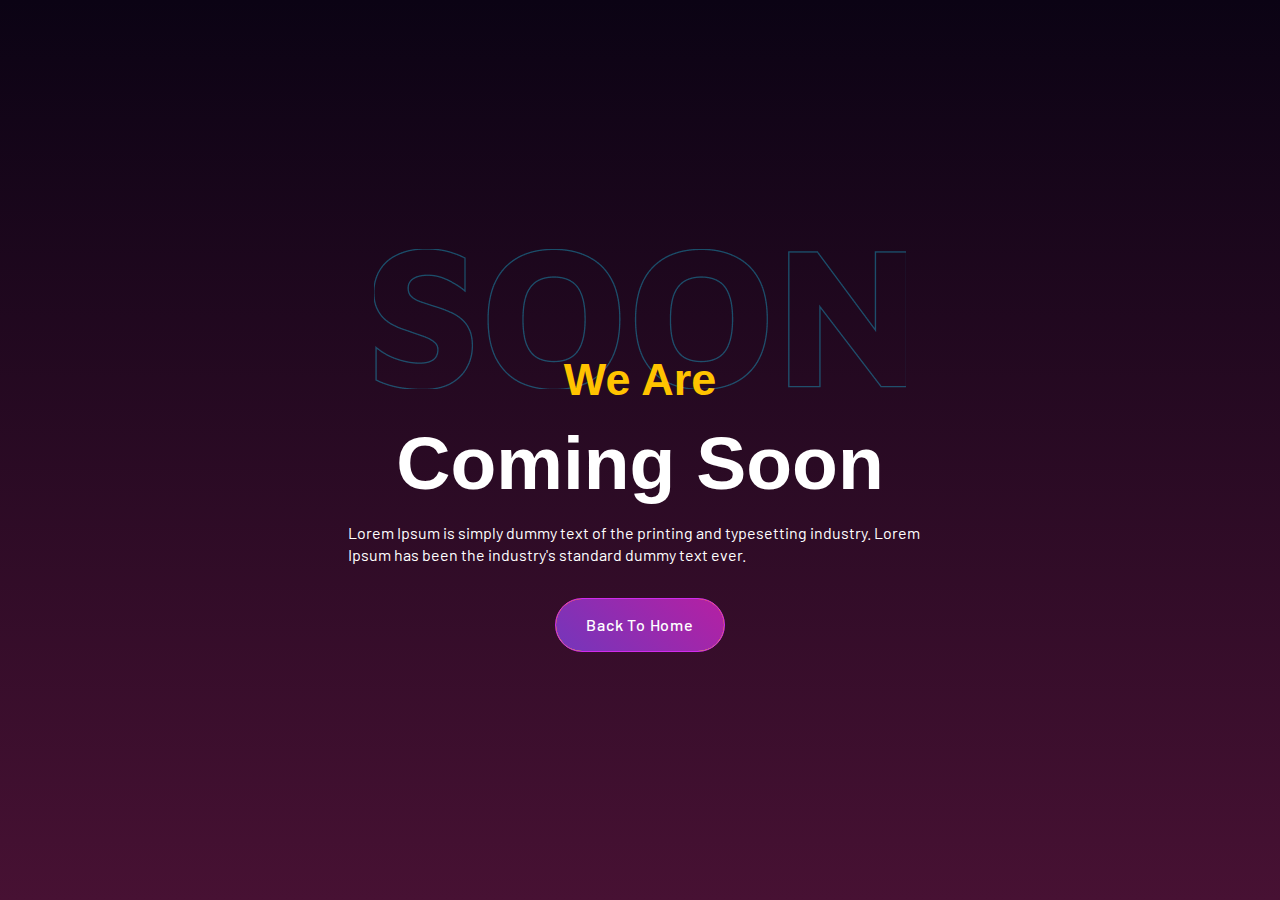
<file: comingsoon.html>
<!DOCTYPE html>
<html lang="zxx">


<!-- Mirrored from www.codingwebstudio.com/livepreview/Digital website/comingsoon.html by HTTrack Website Copier/3.x [XR&CO'2014], Mon, 11 Nov 2024 03:17:10 GMT -->
<!-- Added by HTTrack --><meta http-equiv="content-type" content="text/html;charset=utf-8" /><!-- /Added by HTTrack -->
<head>
    <meta charset="UTF-8">
    <meta http-equiv="X-UA-Compatible" content="IE=edge">
    <meta name="viewport" content="width=device-width, initial-scale=1.0">
    <title>Coming Soon</title>
    <link rel="shortcut icon" href="Images/fave_icon.png" type="image/x-icon">
    <link rel="shortcut icon" href="Images/fave_icon.png" type="image/x-icon">
    <link rel="stylesheet" href="css/style.css">
    <link rel="stylesheet" href="css/easy.css">
    <link rel="stylesheet" href="css/responsive.css">
    <style>
        .coming-soon .btn_hover1{
            padding: 15px 30px;
        }
    </style>
</head>

<body>

    <!-- ====== 6.1. 404 / Coming Soon page -->
    <section data-aos="zoom-in" class="coming-soon flex flex-col flex-center gap-1">
        <figure><img src="Images/icon/coming-soon.png" alt="coming-soon"></figure>
        <h2>We Are</h2>
        <h1>Coming Soon</h1>
        <p>Lorem Ipsum is simply dummy text of the printing and typesetting industry. Lorem Ipsum has been the industry's standard dummy text ever.</p>
        <a href="https://www.codingwebstudio.com/" class="btn_hover1 mt-1">Back to Home</a>
    </section>
    

    <script src="js/script.js"></script>
    <!-- animation -->
    <script src="js/404"></script>
    <script>
        AOS.init({
            once: true,
            duration: 1100,
        });
    </script>
</body>


<!-- Mirrored from www.codingwebstudio.com/livepreview/Digital website/comingsoon.html by HTTrack Website Copier/3.x [XR&CO'2014], Mon, 11 Nov 2024 03:17:10 GMT -->
</html>
</file>
<file: css/style.css>
/* font family Raleway */

@import url('https://fonts.googleapis.com/css2?family=Belleza&amp;family=Raleway:wght@100;200;300;400;500;600;700;800;900&amp;display=swap');
/* font family Barlow */

@import url('https://fonts.googleapis.com/css2?family=Barlow:wght@100;200;300;400;500;600;700;800;900&amp;display=swap');

/* ============= 01. Reset section ============= */

html,
div,
span,
applet,
object,
iframe,
h1,
h2,
h3,
h4,
h5,
h6,
p,
blockquote,
pre,
abbr,
acronym,
address,
big,
cite,
code,
del,
dfn,
em,
img,
ins,
kbd,
q,
s,
samp,
small,
strike,
strong,
sub,
sup,
tt,
var,
b,
u,
i,
center,
dl,
dt,
dd,
ol,
ul,
li,
fieldset,
form,
label,
legend,
table,
caption,
tbody,
tfoot,
thead,
tr,
th,
td,
article,
aside,
canvas,
details,
embed,
figure,
figcaption,
footer,
header,
hgroup,
menu,
nav,
output,
ruby,
section,
summary,
time,
mark,
audio,
video {
    margin: 0;
    padding: 0;
    border: 0;
    font-size: 100%;
}

/* HTML5 display-role reset for older browsers */

article,
aside,
details,
figcaption,
figure,
footer,
header,
hgroup,
menu,
nav,
section {
    display: block;
}

* {
    margin: 0;
    padding: 0;
    box-sizing: border-box;
}

ol,
ul {
    list-style: none;
}

blockquote,
q {
    quotes: none;
}

blockquote:before,
blockquote:after,
q:before,
q:after {
    content: "";
}

button:focus {
    outline: none;
}

table {
    border-collapse: collapse;
    border-spacing: 0;
}

select {
    -webkit-user-select: none;
    -moz-user-select: none;
    -ms-user-select: none;
    user-select: none;
}

select::-ms-expand {
    display: none;
}

label {
    font-weight: normal;
}

iframe {
    width: 100%;
}

/* ===== 02. Global Style ===== */
body {
    overflow-x: hidden;
}

h1 {
    font-size: 75px;
    font-weight: 800;
    line-height: 85px;
    font-family: "Raleway", sans-serif;
}

h2 {
    font-size: 45px;
    font-weight: 800;
    line-height: 51px;
    font-family: "Raleway", sans-serif;
}

h3 {
    font-size: 25px;
    font-weight: 800;
    line-height: 31px;
    font-family: "Raleway", sans-serif;
}

h4 {
    font-size: 22px;
    font-weight: 800;
    line-height: 28px;
    font-family: "Raleway", sans-serif;
}

h5 {
    font-size: 20px;
    font-weight: 600;
    line-height: 26px;
    font-family: "Raleway", sans-serif;
}

h6 {
    font-size: 14px;
    font-weight: 500;
    line-height: 20px;
    font-family: "Raleway", sans-serif;
}

p {
    font-size: 16px;
    font-weight: 400;
    line-height: 22px;
    font-family: "Barlow", sans-serif;
}

button {
    font-size: 16px;
    font-weight: 500;
    line-height: 22px;
    padding: 16px 38px 16px 38px;
    text-transform: capitalize;
    font-family: "Barlow", sans-serif;
}

a {
    font-size: 16px;
    font-weight: 500;
    line-height: 22px;
    text-transform: capitalize;
    font-family: "Barlow", sans-serif;
    text-decoration: none;
    transition: all 0.3s ease;
    color: #c9c3c3;
}

.container {
    max-width: 1320px;
    width: 100%;
    margin: 0 auto;
    padding-left: 15px;
    padding-right: 15px;
}



/* <!-- ====== 1.1. Header section ====== --> */

.header-index {
    background-image: url("../Images/bg/hero_bg.png");
    background-position: center center;
    background-size: cover;
}

header {
    padding: 20px 0;
}

.navbar {
    position: relative;
    display: flex;
    align-items: center;
    justify-content: space-between;
    padding: 0.5rem 15px;
    color: #d3c9c1;
}

.container-nav {
    gap: 70px;
}

.navbar-logo {
    margin-right: 25px;
}

.navbar-nav {
    gap: 50px;
}

.nav-link {
    font-weight: 400;
    color: #d3c9c1;
}

nav li a.active,
.nav-link:is(:hover, :focus-visible) {
    color: #f57c48;
}

.dropdown {
    position: relative;
}

.dropdown-toggle::after {
    content: '+';
    vertical-align: middle;
    margin-left: 5px;
}

.dropdown-menu {
    position: absolute;
    padding: 30px;
    display: none;
    z-index: 9;
}

.navbar .dropdown:hover .dropdown-menu {
    display: block;
    width: 220px;
    padding: 15px 0px 15px 0px;
    border-radius: 10px;
    background-color: #3d0f41;
    margin-left: -52px;
}

.dropdown-item.active,
.dropdown-item:active {
    background-color: inherit;
}

.dropdown-item {
    display: block;
    width: 100%;
}

.dropdown-item:focus,
.dropdown-item:hover {
    color: white;
    background-color: inherit;
}

.dropdown-menu li {
    display: block;
    position: relative;
    overflow: hidden;
    z-index: 1;
    color: #ffffff;
    width: 100%;
    padding: 10px 20px;
    cursor: pointer;
}

.dropdown-menu .dropdown-item::before {
    content: "";
    position: absolute;
    width: 0;
    height: 100%;
    transition: all 0.3s ease-in-out;
    background: #b520a3;
    z-index: -1;
    top: 0;
    left: 0;
}

.dropdown-menu .dropdown-item:hover::before {
    width: 100%;
    background: #b520a3;
}

.nav-right {
    gap: 45px;
}

.nav-right p:first-child {
    color: #d3c9c1;
}

.nav-right span {
    color: #f57c48;
}

.nav-right .fa-magnifying-glass {
    color: #ffffff;
    font-size: 22px;
    cursor: pointer;
}

.nav-right .fa-magnifying-glass:active {
    color: #999;
    transform: scale(0.8);
}

.nav-right .fa-bars {
    color: #ffffff;
    font-size: 22px;
    background-color: #150803;
    padding: 7px 8px;
    border-radius: 50%;
    cursor: pointer;
}

.nav-right .fa-bars:active {
    transform: scale(0.9);
}

.navbar-toggler {
    border: 1px solid #7436bb;
    background: linear-gradient(42deg, #7436bb 0.01%, #b520a3 100%);
    padding: 10px 20px;
    border-radius: 6px;
    cursor: pointer;
    display: none;
}

.navbar-toggler:hover {
    background: inherit;
}

.navbar-toggler span {
    color: #ffffff;
    font-size: 22px;
}

@media screen and (max-width: 1000px) {
    .navbar-toggler {
        display: block !important;
    }

    .navbar-nav,
    .nav-right {
        display: none !important;
    }

    .container-nav {
        width: 100%;
        justify-content: space-between;
    }
}

/* Sidebar */

aside {
    background-color: #3d0f41;
    z-index: 10;
}

.sidepanel {
    width: 320px;
    position: fixed;
    height: 100vh;
    top: 0;
    left: -320px;
    overflow-x: hidden;
    transition: 0.5s;
    padding: 40px 20px 20px 20px;
}

.sidepanel::-webkit-scrollbar {
    width: 3px;
}

.sidepanel::-webkit-scrollbar-thumb {
    background: linear-gradient(42deg, #7436bb 0.01%, #b520a3 100%);
    border-radius: 10px;
}

.sidebar {
    justify-content: space-between;
    padding-bottom: 20px;
}

.sidebar img {
    width: 100px;
}

.sidebar button {
    width: 44px;
    height: 44px;
    background: linear-gradient(42deg, #7436bb 0.01%, #b520a3 100%);
    padding: 10px 12px 10px 12px;
    margin-bottom: -15px;
    border-radius: 0.25em;
    border: 1.5px solid #b520a3;
    color: #ffffff;
    cursor: pointer;
}

.btn_hover1 {
    display: inline-block;
    position: relative;
    overflow: hidden;
    border-radius: 50px;
    border: 1.5px solid #d12bec;
    color: #ffffff;
    z-index: 1;
    letter-spacing: 0.8px;
    background: linear-gradient(180deg, #ff7527 0%, #fabf28 100%);
    cursor: pointer;
}

.btn_hover1::before {
    border-radius: 50px;
    content: "";
    position: absolute;
    width: 100%;
    height: 100%;
    transition: all 0.3s ease-in;
    background: linear-gradient(42deg, #7436bb 0.01%, #b520a3 100%);
    z-index: -1;
    top: 0;
    right: 0;
}

.btn_hover1:hover::before {
    width: 0;
    background: linear-gradient(42deg, #7436bb 0.01%, #b520a3 100%);
}

.sidebar button:hover {
    background: inherit;
}

.sidebar a {
    padding: 10px 0;
}

aside ul {
    list-style: none;
    padding: 0;
    display: flex;
    flex-direction: column;
}

aside ul li {
    margin: 15px 0;
}

aside li a {
    color: #d3c9c1;
    transition: 500ms;
    padding: 10px 0;
}

aside ul li a.active {
    color: #f57c48;
}

aside li a:hover {
    color: #f57c48;
    transition: 500ms;
}

aside .pages {
    font-weight: 500;
    color: #d3c9c1;
    margin: 11px 0 7px 0;
}

.collapse_btn {
    display: flex;
    justify-content: space-between;
    flex-direction: row-reverse;
}

.collapse_btn i {
    border: 1px solid #d3c9c1;
    padding: 7px 8px;
    border-radius: 40px;
}

.collapse_btn i:hover {
    border: 1px solid #f57c48;
}

.plus_collapse {
    margin: -52px 0px 0 0;
    height: 45px;
}

#pages {
    height: 0;
    overflow: hidden;
    transition: height 0.35s ease;
}

.show {
    height: 500px !important;
    transition: height 0.35s ease;
}

/* searchbar */

#search-bar {
    background-color: #000000a6;
    width: 100%;
    height: 0;
    border-radius: 0px;
    bottom: 0;
    z-index: 2;
    transition: all 0.5s ease;
    position: fixed;
    display: flex;
}

#search-bar div:first-child {
    position: absolute;
    width: 44px;
    height: 44px;
    right: 0;
    background: linear-gradient(42deg, #7436bb 0.01%, #b520a3 100%);
    display: flex;
    justify-content: center;
    align-items: center;
    border-radius: 0.25em;
    border: 1.5px solid #b520a3;
    color: #ffffff;
    margin: 30px;
    cursor: pointer;
}

#search-bar div:first-child:hover {
    background: inherit;
}

#search-bar form {
    border-radius: 50px;
    border: 1px solid #6d2f8a;
    background: #381a46;
    width: 50%;
    margin: auto;
    display: flex !important;
    align-items: center;
    justify-content: center;
}

#search-bar form input {
    border-radius: 50px;
    background: #381a46;
    border: none;
    outline: none;
    padding: 10px 20px;
    color: #ffffff;
    font-size: 18px;
    width: 100%;
}

#search-bar form button {
    transition: all 0.3s ease;
    text-transform: uppercase;
}

/* header right sidebar */

.header-right-sidebar {
    width: 355px;
    position: fixed;
    height: 100vh;
    top: 0;
    right: 0;
    right: -355px;
    overflow-x: hidden;
    transition: 0.5s;
    padding: 60px 25px 20px 30px;
    z-index: 2;
    background: #d3c9c1;
}

.header-right-sidebar img {
    width: 100px;
}

.header-right-sidebar button {
    width: 44px;
    height: 44px;
    background: linear-gradient(42deg, #7436bb 0.01%, #b520a3 100%);
    padding: 7px 12px 10px 12px;
    border-radius: 0.25em;
    border: 1.5px solid #b520a3;
    color: #ffffff;
    cursor: pointer;
}

.header-right-sidebar button:hover {
    background: linear-gradient(180deg, #ff7527 0%, #fabf28 100%);
}

.header-right-sidebar p {
    color: #231f20;
    margin: 25px 0;
}

.header-right-sidebar h4 {
    margin: 25px 0;
}

.header-right-sidebar hr {
    margin: 28px 0 0 0;
    border: 1px solid;
    opacity: 1;
    color: #000000;
}

.header-right-sidebar .btn_hover1 {
    padding: 15px 40px;
    outline: none;
    font-size: 16px;
}

.header-right-sidebar ul {
    align-items: flex-start;
    flex-direction: column;
    gap: 1rem;
}

.header-right-sidebar ul li {
    display: flex;
    gap: 20px;
}

.header-right-sidebar ul a {
    padding: 0 !important;
    color: #231f20;
}

.header-right-sidebar i {
    font-size: 20px;
    background: linear-gradient(0deg, #f54a48 0.5%, #fa982f 100%);
    -webkit-background-clip: text;
    -webkit-text-fill-color: transparent;
}

.header-right-sidebar i:hover {
    background: linear-gradient(0deg, #f54a48 0.5%, #f54a48 100%);
    -webkit-background-clip: text;
    -webkit-text-fill-color: transparent;
}

.header-right-sidebar span {
    gap: 20px;
    margin-top: 30px;
}

/* ====== End of 1.1. Header section ====== */

/* ====== 1.2. hero section ====== */

.hero {
    background-image: url("../Images/bg/hero.png");
    background-size: cover;
    background-position: center;
    background-repeat: no-repeat;
    padding: 172px 0 279px 0;
}

.hero .container {
    position: relative;
}

.hero h1 {
    color: #ffffff;
    letter-spacing: 3.75px;
    text-transform: uppercase;
}

.hero-social-icon {
    position: absolute;
    left: 0;
    top: 0;
    flex-direction: column !important;
    justify-content: flex-start !important;
}

.hero-social-icon a {
    padding: 16px 38px 16px 38px !important;
}

.hero-social-icon i {
    font-size: 26px;
    background: linear-gradient(0deg, #f54a48 0.5%, #fa982f 100%);
    -webkit-background-clip: text;
    -webkit-text-fill-color: transparent;
}

.hero-social-icon i:hover {
    background: linear-gradient(0deg, #f54a48 0.5%, #f54a48 100%);
    -webkit-background-clip: text;
    -webkit-text-fill-color: transparent;
}

.hero-social-icon hr {
    display: block;
    margin-top: 68px;
    opacity: 1;
    color: #ffffff;
    width: 110px;
    rotate: 90deg;
}

.center-data {
    text-align: center;
    display: flex;
    flex-direction: column;
    align-items: center;
    gap: 1rem;
}

.hero h3 {
    color: #ffffff;
    text-transform: uppercase;
}

.center-btn {
    gap: 1.5rem;
    margin-top: 1rem;
}

/* button hover with background */

.btn_hover2 {
    display: inline-block;
    position: relative;
    overflow: hidden;
    border-radius: 50px;
    border: 1.5px solid #d12bec;
    color: #ffffff;
    z-index: 1;
    letter-spacing: 0.8px;
}

.btn_hover2::before {
    content: "";
    border-radius: 50px;
    position: absolute;
    width: 0;
    height: 100%;
    transition: all 0.3s ease-in;
    background: linear-gradient(180deg, #ff7527 0%, #fabf28 100%);
    z-index: -1;
    top: 0;
    left: 0;
}

.btn_hover2:hover::before {
    width: 100%;
    border-radius: 50px;
    background: linear-gradient(180deg, #ff7527 0%, #fabf28 100%);
}

/* button hover end */

.center-btn a {
    padding: 16px 38px 16px 38px !important;
}

/* ====== End of 1.2. hero section ====== */

/* ====== 1.3. card section ====== */

.feature {
    background-color: #150725;
    margin-top: -1px;
    position: relative;
}

.feature .flex {
    --bs-gutter-x: 1.5rem;
    --bs-gutter-y: 0;
    display: flex;
    margin-top: calc(-1 * var(--bs-gutter-y));
    margin-right: calc(-.5 * var(--bs-gutter-x));
}

.header-card {
    margin-top: -145px;
    display: flex;
    flex: 0 0 auto;
    width: 25%;
    padding-right: calc(var(--bs-gutter-x) * .5);
    padding-left: calc(var(--bs-gutter-x) * .5);
}

.header-card div {
    border-radius: 20px;
    background: linear-gradient(0deg, #471133 0%, #140921 100%);
    color: #ffffff;
    padding: 40px 30px;
    transition: all 0.4s ease;
}

.header-card div:hover {
    transform: scale(1.05);
    transition: all 0.4s ease;
}

.header-card .feature-img1 {
    width: 53px;
}

.header-card img {
    width: 60px;
}

.header-card h4 {
    width: 146px;
    letter-spacing: 1.1px;
    text-transform: uppercase;
    margin: 20px 0 12px 0;
}

/* ====== End of 1.3. card section ====== */

/* ====== 1.4. logoipsum section ====== */

.logoipsum {
    background-color: #150725;
    padding: 150px 0;
    margin-top: -1px;
}

.logoipsum-slider {
    margin-top: 24px;
}

.logoipsum h3 {
    letter-spacing: 1.25px;
    color: #ffffff;
    text-transform: uppercase;
}

.logoipsum img {
    width: 170px;
    margin: 0 auto;
}

.logoipsum .hr1 {
    opacity: 1;
    height: 2px;
    rotate: 90deg;
    width: 60px;
    margin: 0 auto 50px auto;
    background: rgba(255, 255, 255, 0.75);
}

.logoipsum .hr2 {
    opacity: 1;
    height: 2px;
    rotate: 90deg;
    width: 60px;
    margin: 70px auto 0 auto;
    background: rgba(255, 255, 255, 0.75);
}

/* ====== End of 1.4. logoipsum section ====== */

/* ====== 1.5. About us section ====== */

.about {
    background: #3d0f41;
    padding: 100px 0;
}

.about-data {
    display: flex;
    margin-top: calc(-1 * var(--bs-gutter-y));
    margin-right: calc(-.5 * var(--bs-gutter-x));
    margin-left: calc(-.5 * var(--bs-gutter-x));
}

.about hr {
    opacity: 1.25;
    height: 1px;
    color: #b520a3;
    width: 60px;
    border: 1px solid;
}

.w-50 {
    flex: 0 0 auto;
    width: 50%;
}

.about-title {
    gap: 1rem;
}

.about-data h2 {
    margin: 20px 0;
    color: #ffffff;
}

.about h5 {
    color: #ffffff;
    font-weight: 400;
    font-family: "Barlow", sans-serif;
}

.about p {
    color: #ffffff;
}

.about i {
    border: 2px solid #fa982f;
    border-radius: 50%;
    padding: 3px;
    font-size: 20px;
    background: linear-gradient(66.75deg, #f54a48 0.87%, #fa982f 100%);
    -webkit-background-clip: text;
    -webkit-text-fill-color: transparent;
}

.about-data a {
    padding: 16px 38px 16px 38px !important;
}

.mt-15 {
    margin-top: 1.5rem !important;
}

.mt-30 {
    margin-top: 3rem !important;
}

.about-imgs {
    position: relative;
    background-image: url("../Images/bg/about-bg.png");
    background-size: contain;
    background-position: center;
    background-repeat: no-repeat;
}

.about-imgs figure {
    background: linear-gradient(42deg, #7436bb 0.01%, #b520a3 100%);
    width: fit-content;
    clip-path: circle(45% at 50% 50%);
    transition: all 0.8s ease;
}

.about-imgs figure:hover {
    transform: scale(1.05);
    transition: all 0.8s ease;
}

.about-imgs img {
    width: 85%;
    display: block;
    margin: auto;
    clip-path: circle(48% at 50% 50%);
}

.ab-count {
    flex-direction: column;
    text-align: center;
    background: linear-gradient(180deg, #ff7527 0%, #fabf28 100%);
    color: #ffffff;
    position: absolute;
    bottom: -18px;
    left: 118px;
    z-index: 11;
    border-radius: 50%;
    width: 175px;
    height: 175px;
}

.ab-count h2 {
    margin: 0;
}

.about-hr {
    color: #ffffff;
    position: absolute;
    right: -50px;
    bottom: 25px;
    rotate: -90deg;
}

.about-hr hr {
    opacity: 1.25;
    height: 1px;
    color: #b520a3;
    width: 60px;
    border: 1px solid;
}

.ab-count p {
    letter-spacing: 1px;
    text-transform: uppercase;
    font-weight: 600;
}

.about-hr h6 {
    letter-spacing: 3.72px;
    text-transform: uppercase;
}

/* ====== End of 1.5. About us section ====== */

/* ====== 1.6. gallary section ====== */

.portfolio-1 {
    background: #150725;
    padding: 120px 0 120px 0;
    margin-top: -1px;
}


.portfo-center {
    display: flex;
    text-align: left;
    flex-wrap: wrap;
    margin-top: calc(-1 * var(--bs-gutter-y));
    margin-right: calc(-.5 * var(--bs-gutter-x));
    margin-left: calc(-.5 * var(--bs-gutter-x));
}

.portfo-center .w-50 {
    width: 66.66666667%;
}


.portfolio-1 h5 {
    color: #ffffff;
    letter-spacing: 1px;
    text-transform: uppercase;
}

.portfolio-1 h2 {
    color: #ffffff;
}

.portfolio-1 p {
    color: #d3c9c1;
    padding-right: 145px;
    margin-top: 1rem;
}

.portfolio-1 .gallary-hr1 {
    opacity: 1.25;
    height: 1px;
    color: #b520a3;
    width: 60px;
    border: 1px solid;
}

.portfo-center hr {
    width: 100%;
    opacity: 1.25;
    height: 1px;
    color: #461f72;
    border: 1px solid;
}


.portfolio-1 .btn_hover2 {
    padding: 15px 30px;
    border: 1px solid #ff7527;
}

.portfo-center .w-100 {
    flex: 0 0 auto;
    width: 33.33333333%;
}

/* gallary */
.gallary {
    background-image: url("../Images/bg/gallary-bg.png");
    background-size: 100% 100%;
    background-repeat: no-repeat;
    padding-bottom: 120px;
    position: relative;
    z-index: 1;
}

.gallary img {
    width: 100%;
    height: 400px;
    object-fit: cover;
}

.gallary img[alt="sm_img"] {
    height: 200px;
}

.ga-bg {
    background-color: #150725;
    height: 300px;
}

.gallary span {
    background-color: #150725;
    opacity: 0.8;
    width: 100% !important;
    height: 100%;
    position: absolute;
    top: 0;
    z-index: -1;
}

.gallary .container {
    margin-top: -390px;
    z-index: 1;
    position: relative;
}

.tab {
    overflow: hidden;
    display: flex;
    flex-wrap: wrap;
}

.mb-15 {
    margin-bottom: 1.5rem !important;
}

.tab button {
    float: left;
    border: none;
    outline: none;
    cursor: pointer;
    transition: 0.3s;
    background-color: inherit;
    color: #ffffff;
    border-radius: 10px;
}

.tab button.active {
    background: linear-gradient(11deg, #7436bb 0.01%, #b520a3 100%);
}

.gallary-hr h6 {
    letter-spacing: 3.72px;
    text-transform: uppercase;
    color: #ffffff;
}

.gallary-hr hr {
    opacity: 1;
    color: #ffffff;
    height: 2px;
    width: 60px;
}


.tabcontent {
    display: none;
    /*  display block for all data in html*/
    padding: 6px 12px;
}

.tabcontent .w-100 {
    display: flex;
    flex-wrap: wrap;
    align-items: center;
    justify-content: center;
}

.w-33 {
    width: 33.33333333%;
}

.w-66 {
    width: 66.66666667%;
}


/* ====== End of 1.6. gallary section ====== */

/* ====== 1.7. Services section ====== */

.service-1 {
    background: #3d0f41;
    padding: 120px 0;
}


.service-data {
    display: flex;
    flex-wrap: wrap;
}

.service-1 h5 {
    color: #ffffff;
    letter-spacing: 1px;
    text-transform: uppercase;
}

.service-1 h2 {
    color: #ffffff;
}

.service-1 .col-lg-8 p {
    padding: 0 221px 0 0;
}

.service-1 p {
    color: #d3c9c1;
    position: relative;
    margin-bottom: 15px;
}

.service-1 .service-hr1 {
    opacity: 1.25;
    height: 1px;
    color: #b520a3;
    width: 60px;
    border: 1px solid;
}

.service-1 hr {
    width: 100%;
    opacity: 1.25;
    height: 1px;
    color: #461f72;
    border: 1px solid;
}

.service-1 .btn_hover2 {
    padding: 15px 30px;
    border: 1px solid #ff7527;
}

.service-card {
    border: 1px solid #b520a3;
    background: linear-gradient(11deg, #7436bb 0.01%, #b520a3 100%);
    box-shadow: 8px 18px 30px 0px rgba(0, 0, 0, 0.2);
    padding: 40px 40px 30px 40px;
    width: 100%;
}

.service-card:hover {
    transform: scale(1.05) !important;
    transition: all 0.4s ease !important;
}

.service-card a {
    color: #d3c9c1;
    display: flex;
    align-items: center;
    gap: 5px;
}

.service-card a:hover {
    font-weight: 700;
    color: #ffffff;
    gap: 8px;
}

.service-card h3 {
    margin: 20px 0;
    color: #ffffff;
    letter-spacing: 1.25px;
}

.service-card img {
    object-fit: cover;
    margin: auto;
    display: block;
}

.service-card figure {
    background: #ffffff;
    box-shadow: 10px 17px 28px 0px rgba(0, 0, 0, 0.3);
    border-radius: 10px;
    padding: 12px;
    width: 124px;
    height: 85px;
    display: flex;
}

.service-card img[alt="slider1"] {
    width: 105px;
}

.service-card img[alt="slider2"] {
    width: 75px;
}

.service-card img[alt="slider3"] {
    width: 60px;
}

/* ====== End of 1.7. Services section ====== */

/* ====== 1.8. Experience section ====== */

.experience {
    background-image: url("../Images/bg/experience_bg.jpg");
    background-size: cover;
    background-position: center center;
    padding: 120px 0;
    position: relative;
    margin-top: -1px;
}

.experience::before {
    position: absolute;
    content: "";
    top: 26rem;
    background-image: url("../Images/bg/experience_cercle.png");
    background-size: contain;
    background-repeat: no-repeat;
    background-position: center center;
    width: 30%;
    height: 39%;
    left: 32%;
}

.experience h5 {
    color: #ffffff;
    letter-spacing: 1px;
    text-transform: uppercase;
}

.experience h2 {
    color: #ffffff;
}

.experience p {
    color: #d3c9c1;
}

.experience .col-lg-8 p {
    padding: 0 221px 0 0;
}

.experience .experience-hr1 {
    opacity: 1.25;
    height: 1px;
    color: #b520a3;
    width: 60px;
    border: 1px solid;
}

.experience hr {
    width: 100%;
    opacity: 1.25;
    height: 1px;
    color: #461f72;
    border: 1px solid;
    margin: 35px 0;
}

.experience .btn_hover1 {
    padding: 15px 40px;
}

.experience .btn_hover2 {
    padding: 15px 30px;
    border: 1px solid #ff7527;
}

.experience .col-lg-6 {
    z-index: 1;
}

.experience_mask figure {
    width: fit-content;
    clip-path: circle(47% at 50% 50%);
    padding: 6px;
    background: linear-gradient(11deg, #7436bb 0.01%, #b520a3 100%);
    transition: all 0.8s ease;
}

.experience_mask figure:hover {
    transform: scale(1.05);
    transition: all 0.8s ease;
}

.experience_mask img {
    width: 100%;
    clip-path: circle(47% at 50% 50%);
}

.experience-hr {
    color: #ffffff;
    position: absolute;
    bottom: -220px;
    left: -45px;
    bottom: 25px;
    rotate: -90deg;
}

.experience-hr h6 {
    letter-spacing: 3.72px;
    text-transform: uppercase;
}

.experience-hr hr {
    opacity: 1.25;
    height: 1px;
    color: #ffffffbf;
    width: 60px;
    border: 1px solid;
    margin: 0;
}


.ex-card {
    border-radius: 10px;
    background: #ffffff;
    box-shadow: 0px 23px 30px 0px rgba(0, 0, 0, 0.15);
    padding: 20px 20px 20px 20px;
    z-index: 1;
}

.ex-card:hover {
    background: linear-gradient(11deg, #7436bb 0.01%, #b520a3 100%);
    transform: scale(1.05) !important;
    transition: all 0.4s ease !important;
}

.ex-card:hover h4 {
    color: #ffffff;
}

.ex-card:hover p {
    color: #ffffff;
}

.ex-card .flex {
    border-radius: 50%;
    background: linear-gradient(11deg, #7436bb 0.01%, #b520a3 100%);
    color: #ffffff;
    width: 115px;
    padding: 29px 0px;
}

.ex-card:hover.ex-card .flex {
    background: #ffffff;
}

.ex-card:hover.ex-card h3 {
    color: #7436bb !important;
}

.ex-card div:last-child {
    width: 100%;
}

.ex-card h4 {
    color: #231f20;
}

.ex-card p {
    color: #767676;
    margin-top: 10px;
}

/* ====== End of 1.8. Experience section ====== */

/* ====== 1.9. How we work section ====== */

.work {
    background-image: url("../Images/bg/work-bg.jpg");
    background-size: cover;
    background-position: center center;
    padding: 120px 0;
    margin-top: -2px;
}

.work h5 {
    letter-spacing: 1px;
}

.work-para {
    color: #ffffff;
    padding: 0 290px;
}

.work-line {
    background-image: url("../Images/bg/work-line.png");
    background-size: 100% 100%;
    background-position: center;
    min-height: 242px;
    background-repeat: no-repeat;
    margin: 146px 25px 146px 25px;
}

.work-line div {
    position: absolute;
    border-radius: 50%;
    background: linear-gradient(11deg, #7436bb 0.01%, #b520a3 100%);
    color: #ffffff;
    display: flex;
    flex-direction: column;
    justify-content: center;
    gap: 10px;
    padding: 18px 0 32px 34px;
}

.work-line div:first-child {
    top: -66px;
    left: -30px;
    width: 196px;
    min-height: 196px;
}

.work-line div:nth-child(2) {
    bottom: -70px;
    left: 260px;
    width: 180px;
    min-height: 180px;
}

.work-line div:nth-child(3) {
    right: 260px;
    top: -66px;
    width: 196px;
    min-height: 196px;
}

.work-line div:last-child {
    right: -49px;
    bottom: -70px;
    width: 180px;
    min-height: 180px;
}

.work a {
    border: 1.5px solid #ff7527;
}

.work-hr {
    color: #ffffff;
    position: absolute;
    right: 0;
    rotate: -90deg;
}

.work-hr h6 {
    letter-spacing: 3.72px;
    text-transform: uppercase;
}

.work-hr hr {
    opacity: 1.25;
    height: 1px;
    color: #ffffffbf;
    width: 60px;
    border: 1px solid;
}

.work .btn_hover2 {
    padding: 15px 30px;
}

/* ====== End of 1.9. Testimonials section ====== */

/* ====== 1.10. team section ====== */

.team {
    background-image: url("../Images/bg/experience_bg.jpg");
    background-size: cover;
    background-position: center center;
    padding: 120px 0 0 0;
}

#team {
    background-image: url("../Images/bg/experience_bg.jpg");
    background-size: cover;
    background-position: center center;
    padding: 120px 0 120px 0;
}

.team h5 {
    color: #ffffff;
    letter-spacing: 1px;
    text-transform: uppercase;
}

.team h2 {
    color: #ffffff;
    padding: 0 212px 0 0;
}

.team p {
    color: #d3c9c1;
    padding: 0 184px 0 0;
}

.team .team-hr1 {
    opacity: 1.25;
    height: 1px;
    color: #b520a3;
    width: 60px;
    border: 1px solid;
}

.team a {
    padding: 15px 30px;
    border: 1.5px solid #ff8c4b;
}

.team-slider {
    overflow: hidden;
    display: flex;
}

.team-img {
    min-width: 304px;
    object-fit: cover;
    position: relative;
    background-repeat: no-repeat;
}

.team-img img {
    width: 100%;
    object-fit: cover;
    background-repeat: no-repeat;
}

.overlay {
    position: absolute;
    bottom: 0;
    left: 0;
    right: 0;
    background: linear-gradient(180deg, #7436bb66 28%, #b520a378 68%);
    overflow: hidden;
    width: 100%;
    height: 0;
    transition: 0.5s ease;
}

.team-img:hover .overlay {
    height: 100%;
}

.overlay_text {
    position: absolute;
    width: 100%;
    top: 50%;
    left: 50%;
    transform: translate(-50%, -50%);
    text-align: center;
    color: #ffffff;
}

.overlay_text h4 {
    margin: 6px 0 15px 0;
}

.overlay_text i {
    color: #ffffff;
    font-size: 20px;
}

.overlay_text a {
    border: 1px solid #ffffff;
    border-radius: 50%;
}

.overlay_text a:hover {
    background-color: #ffffff;
}

.overlay_text a:hover i {
    color: #150725;
}

.overlay_text .flex a:first-child {
    padding: 8px 13px !important;
}

.overlay_text .flex a:nth-child(2) {
    padding: 9px 12px !important;
}

.overlay_text .flex a:last-child {
    padding: 8px 10px !important;
}

.team-btn {
    background: linear-gradient(0deg, #471133 0%, #140921 100%);
    color: #d3c9c1;
    padding: 40px 20px;
    margin-top: 90px;
    text-transform: uppercase;
}

/* ====== End of 1.10. team section ====== */

/* ====== 1.11. Pricing section ====== */

.pricing {
    padding: 120px 0;
    background-image: url("../Images/bg/pricing-bg.png");
    background-size: cover;
    background-position: center center;
    color: #ffffff;
    z-index: 1;
}

#pricing {
    background: #150725;
    padding: 120px 0;
}

.pricing span {
    background-color: #150725;
    opacity: 0.9;
    width: 100% !important;
    height: 100%;
    position: absolute;
    top: 0;
    z-index: -1;
}

.pricing-hr {
    color: #ffffff;
    position: absolute;
    right: 0;
    rotate: -90deg;
}

.pricing-hr h6 {
    letter-spacing: 3.72px;
    text-transform: uppercase;
}

.pricing-hr hr {
    opacity: 1.25;
    height: 1px;
    color: #ffffffbf;
    width: 60px;
    border: 1px solid;
}

.pricing p {
    padding: 0 30px;
}

.pricing-card div {
    background: #3d0f41;
    color: #ffffff;
    padding: 70px;
    transition: all 0.4s ease;
    width: 100%;
}

.pricing-card div:hover {
    transform: scale(1.07) !important;
    transition: all 0.4s ease !important;
    z-index: 3;
}

.pricing-card div:nth-child(2) {
    transform: scale(1.09);
    z-index: 2;
    background: linear-gradient(11deg, #7436bb 0.01%, #b520a3 100%);
}

.pricing-card div:nth-child(2):hover {
    transform: scale(1.05);
    z-index: 2;
}

.pricing-card h3 {
    color: #f57c48;
}

.pricing-card h2 {
    margin-bottom: 30px;
}

.pricing-card div:nth-child(2) a {
    background-color: #ffffff;
    color: #b520a3;
}

.pricing-card div:nth-child(2) a:hover {
    color: #ffffff;
}

.pricing-card a {
    padding: 15px 30px;
    margin-top: 20px;
}

/* ====== End of 1.11. Pricing section ====== */


/* ====== 1.12. FAQ section ====== */

.faq {
    background-image: url("../Images/bg/faq-bg.png");
    background-size: cover;
    background-position: center;
    background-attachment: fixed;
    padding: 120px 0;
    z-index: 1;
}

#faq {
    background: #150725;
    padding: 120px 0;
}

.faq span {
    background-color: #000000;
    opacity: 0.6;
    width: 100% !important;
    height: 100%;
    position: absolute;
    top: 0;
    z-index: -1;
}

.faq .text-center h2 {
    color: #ffffff;
    padding: 0 55px 0 0;
    text-align: left;
}

.faq h5 {
    color: #ffffff;
}

.faq .text-center p {
    color: #ffffff;
    padding: 0 123px 0 0;
    text-align: left;
}

.faq .faq-hr1 {
    opacity: 1.25;
    height: 1px;
    color: #b520a3;
    width: 60px;
    border: 1px solid;
}

.accordion-button {
    position: relative;
    width: 100%;
    text-align: left;
    outline: none;
    border: none;
    color: #231f20;
    font-weight: 700 !important;
    padding: 1rem 1.5rem;
    cursor: pointer;
}

.accordion-button img {
    transition: transform 0.3s ease-in-out;
}

.accordion-collapse {
    max-height: 0;
    overflow: hidden;
    transition: max-height 0.3s ease-out;
}

.accordion-collapse p {
    color: #767676;
    padding: 15px;
    background-color: #fff;
}

/* ====== End of 1.12. FAQ section ====== */

/* ====== 1.13. Blogs section ====== */

.blog {
    background: #150725;
    padding: 120px 0;
}

.blog h5 {
    color: #ffffff;
    letter-spacing: 1px;
    text-transform: uppercase;
}

.blog h2 {
    color: #ffffff;
}

.blog p {
    color: #d3c9c1;
    padding: 0 296px 0 0;
}

.blog .blog-hr1 {
    opacity: 1.25;
    height: 1px;
    color: #b520a3;
    width: 60px;
    border: 1px solid;
}

.blog .btn_hover2 {
    padding: 15px 30px;
    border: 1.5px solid #ff8c4b;
}

.blog .row a {
    border: 1.5px solid #ff8c4b;
}

.blog-card {
    flex: 0 0 33.33%;
    overflow: hidden;
    padding-bottom: 20px;
}

.blog-card img {
    width: 100%;
    transition: all 0.4s ease;
}

.blog-card:hover img {
    transform: scale(1.05);
    opacity: .8;
    transition: all 0.4s ease;
}

.blog-card h4 {
    color: #d3c9c1;
    margin: 18px 0;
    padding: 0 30px 0 0;
}

.blog-card a {
    padding: 0 0 11px 0 !important;
    border-bottom: 2px solid #ff8c4b;
    letter-spacing: 2px;
    background: linear-gradient(66.75deg, #f54a48 0.87%, #fa982f 100%);
    -webkit-background-clip: text;
    -webkit-text-fill-color: transparent;
}

/* ====== End of 1.13. Blogs section ====== */

/* ====== 1.14. Footer section ====== */

footer {
    background: #150725;
    padding: 120px 0 0 0;
}

.footer-hr .flex {
    rotate: -90deg;
}

.footer-hr h6 {
    color: #ffffff;
    letter-spacing: 3.72px;
    text-transform: uppercase;
}

.footer-hr h3 {
    margin-top: 125px;
    color: #ffffff;
    letter-spacing: 1px;
}

.footer-hr p {
    color: #ffffff;
    padding: 0 300px;
    margin: 20px 0 30px 0;
}

.footer-hr hr {
    opacity: 1.25;
    height: 1px;
    color: #ffffffbf;
    width: 60px;
    border: 1px solid;
}

footer form {
    border-radius: 50px;
    border: 1px solid #6d2f8a;
    background: #381a46;
    width: 76%;
    margin: auto;
}

footer form input {
    border-radius: 50px;
    background: #381a46;
    border: none;
    outline: none;
    padding: 10px 20px;
    color: #ffffff;
    width: 68%;
}

footer form button {
    transition: all 0.3s ease;
    text-transform: uppercase;
}

footer form button:hover {
    color: #7436bb;
}

#footer-message {
    background: #fff;
    color: green;
    width: auto;
    height: auto;
    display: flex;
    align-items: flex-start;
    padding: 10px 10px 10px 10px;
    font-size: 25px;
    font-weight: 800;
    text-align: center;
    font-family: "Raleway", sans-serif;
    position: fixed;
    top: 20px;
    right: 20px;
    z-index: 10;
    border-radius: 10px;
    display: none;
    transition: display all 0.3s ease;
}

.footer-menu {
    background: linear-gradient(0deg, #471133 0%, #140921 100%);
    color: #ffffff;
    padding: 50px 0;
    margin-top: 77px;
}

.footer-menu img {
    width: 100px;
    filter: brightness(0) invert(1);
}

.footer-menu ul li a:hover {
    color: #f54a48;
}

.footer-menu i {
    font-size: 20px;
    background: linear-gradient(0deg, #f54a48 0.5%, #fa982f 100%);
    -webkit-background-clip: text;
    -webkit-text-fill-color: transparent;
    margin-right: 10px;
}

.footer-menu i:hover {
    background: linear-gradient(0deg, #f54a48 0.5%, #f54a48 100%);
    -webkit-background-clip: text;
    -webkit-text-fill-color: transparent;
}

.footer-menu h4 {
    color: #f57c48;
    margin-bottom: 26px;
}

.footer-menu a {
    color: #ffffff;
    padding: 0 !important;
}

.footer-menu .col-lg-4 li {
    display: flex;
    gap: 20px;
}

.footer-menu p {
    padding: 0 78px 0 0;
}

.copyright {
    background: #150725;
    color: #ffffff;
    padding: 20px 0;
}

.copyright a {
    color: #ffffff;
}

/* ====== End of 1.14. Footer section ====== */


/* ====== End of 6.1. 404 / Coming Soon page ====== */

.coming-soon {
    background: linear-gradient(0deg, #471133 0%, #0b0314 100%);
    color: #ffffff;
    min-height: 100vh;
}

.coming-soon img {
    width: 100%;
}

.coming-soon h2 {
    color: #ffc300;
    margin-top: -55px;
}

.coming-soon p {
    padding: 0 348px;
}
@media screen and (max-width: 1140px) {
     /* ====== 404.html / Coming.html ====== */
     .coming-soon p {
        padding: 0 50px;
    }
    .coming-soon img {
        width: 80%;
    }
}
/* ====== End of 6.1. 404 / Coming Soon page ====== */







































/* button back to top */

#backToTopBtn {
    display: none;
    position: fixed;
    bottom: 20px;
    right: 30px;
    border: none;
    padding: 17px 20px;
    border-radius: 10px;
    transition: all 0.3s ease;
    color: #d12bec;
    cursor: pointer;
    z-index: 999999999999;
}

#backToTopBtn:hover {
    color: #ffffff;
}

/* scrollbar full website */

::-webkit-scrollbar {
    width: 10px;
}

::-webkit-scrollbar-thumb {
    background: linear-gradient(42deg, #7436bb 0.01%, #b520a3 100%);
    border-radius: 5px;
}
</file>
<file: css/easy.css>
/* flex class */
.flex {
    display: flex;
    align-items: center;
}

.flex-center {
    display: flex;
    align-items: center;
    justify-content: center;
}

.flex-sb {
    display: flex;
    align-items: center;
    justify-content: space-between;
}

.flex-start {
    align-items: flex-start !important;
    justify-content: flex-start !important;
}

.flex-end {
    justify-content: flex-end !important;
}

.flex-col {
    flex-direction: column !important;
}

.flex-right {
    align-items: right !important;
    justify-content: right;
}

.flex-wrap {
    display: flex;
    flex-wrap: wrap;
}

.gap-1 {
    gap: 1rem !important;
}

.gap-2 {
    gap: 1.5rem !important;
}

.gap-3 {
    gap: 3rem !important;
}

.p-0 {
    padding: 0;
}

.m-0 {
    margin: 0;
}

.p-relative {
    position: relative;
}

.mt-1 {
    margin-top: 1rem !important;
}

.mt-3 {
    margin-top: 3rem !important;
}

.mt-4 {
    margin-top: 4rem !important;
}

.mt-45 {
    margin-top: 4.5rem !important;
}

.mb-3 {
    margin-bottom: 3rem !important;
}

.text-center {
    text-align: center;
}

.w-16 {
    width: 16.66666667%;
}

.d-block {
    display: block;
}
</file>
<file: css/responsive.css>
@media screen and (max-width: 1400px) {
    .container {
        max-width: 1140px;
    }

    .logoipsum-slider figure {
        padding: 30px 18px;
    }

    .team-img {
        min-width: 277px;
    }
}

@media screen and (max-width: 1200px) {
    .container {
        max-width: 960px;
    }

    .team-img {
        min-width: 232px;
    }
}

@media screen and (max-width: 960px) {
    .container {
        max-width: 925px;
    }

    .feature .flex {
        flex-wrap: wrap;
    }

    .header-card {
        width: 50%;
    }

    .header-card:nth-child(3),
    .header-card:nth-child(4) {
        margin: 0;
    }

    .feature h4 {
        width: 100%;
        margin: 19px 0 15px 0;
    }
}

@media screen and (max-width: 768px) {
    .container {
        max-width: 757px;
    }

    .hero-social-icon {
        position: relative;
        flex-direction: row !important;
        justify-content: center !important;
    }

    .hero-social-icon hr {
        display: none;
    }
    .team-img {
        min-width: 232px;
        object-position: center;
        background-repeat: no-repeat;
    }
}

@media screen and (max-width: 768px) {

    /* global style */
    h1 {
        font-size: 60px;
        font-weight: 800;
        line-height: 66px;
    }

    h2 {
        font-size: 34px;
        font-weight: 800;
        line-height: 48px;
    }

    h3 {
        font-size: 18px;
        font-weight: 600;
        line-height: 24px;
    }

    h4 {
        font-size: 16px;
        font-weight: 700;
        line-height: 22px;
    }

    h5 {
        font-size: 14px;
        font-weight: 500;
        line-height: 20px;
    }

    h6 {
        font-size: 12px;
        font-weight: 500;
        line-height: 18px;
    }

    p {
        font-size: 14px;
        font-weight: 400;
        line-height: 20px;
    }

    button {
        font-size: 14px;
        font-weight: 400;
        line-height: 18px;
        padding: 14px 30px 14px 30px;
    }

    a {
        font-size: 14px;
        font-weight: 400;
        line-height: 18px;
        padding: 14px 30px 14px 30px !important;
    }

    .h2_margin {
        margin: 13px 0;
    }

    .container {
        max-width: 757px;
    }

    /* ====== index.html ====== */
    .hero {
        padding: 110px 0 279px 0;
    }

    .ab-feature {
        padding: 10px 0 60px 0;
    }

    .logoipsum {
        padding: 100px 0;
    }

    .logoipsum .hr1 {
        width: 80px;
        margin: 0 auto 33px auto;
    }

    .logoipsum .hr2 {
        width: 80px;
        margin: 33px auto 0 auto;
    }

    .logoipsum-slider {
        margin-top: 12px;
    }

    .logoipsum img {
        width: 150px;
    }

    .about {
        padding: 70px 0;
    }

    .ab-count {
        width: 155px;
        height: 155px;
    }

    .ab-count h5 {
        width: 110px;
    }

    .portfolio-1 {
        padding: 70px 0 70px 0;
    }

    .gallary {
        padding-bottom: 70px;
    }

    .tab button {
        padding: 11px 19px;
    }

    .gallary img {
        height: 300px;
    }

    .gallary img[alt="sm_img"] {
        height: 150px;
    }

    .gallary .container {
        margin-top: -355px;
    }

    .gallary .mt {
        margin-top: -258px;
    }

    .service-1 {
        padding: 70px 0;
    }

    .service-1 .flex-column {
        flex-wrap: wrap;
    }

    .service-card {
        width: 48%;
    }

    .service-1 .s-card {
        flex-wrap: wrap;
    }

    .service-card img[alt="slider1"] {
        width: 85px;
    }

    .service-card img[alt="slider2"] {
        width: 62px;
    }

    .service-card img[alt="slider3"] {
        width: 52px;
    }

    .experience {
        padding: 70px 0;
    }

    .ex-card .flex {
        padding: 26px 2px;
    }

    .ex-card p {
        margin-top: 5px;
    }

    .work-line div {
        padding: 33px 8px 32px 29px;
    }

    .work {
        padding: 70px 0;
    }

    .work-para {
        padding: 0 95px;
    }

    .work-line div:first-child {
        width: 185px;
        min-height: 185px;
    }

    .work-line div:nth-child(2) {
        width: 170px;
        min-height: 170px;
    }

    .work-line div:nth-child(3) {
        width: 185px;
        min-height: 185px;
    }

    .work-line div:last-child {
        width: 170px;
        min-height: 170px;
    }

    .testimonial {
        padding: 120px 0 70px 0;
    }

    .team {
        padding: 70px 0 0 0;
    }

    #team {
        padding: 70px 0 70px 0;
    }

    .overlay_text i {
        font-size: 18px;
    }

    .team-btn {
        margin-top: 70px;
    }

    .team h2 {
        padding: 0 0 0 0;
    }

    .team p {
        padding: 0 0 0 0;
    }

    .pricing {
        padding: 70px 0;
    }

    #pricing {
        padding: 70px 0;
    }

    .pricing-hr {
        display: none !important;
    }

    .faq {
        padding: 70px 0;
    }

    #faq {
        padding: 70px 0;
    }

    .faq .text-center h2 {
        padding: 0 10px 0 0;
    }

    .faq .text-center p {
        padding: 0 10px 0 0;
    }

    .blog {
        padding: 70px 0;
    }

    .footer-hr p {
        padding: 0 30px;
    }

    .service-page {
        padding: 70px 0 50px 0;
    }

    /* ====== contact.html ====== */
    .contact form {
        padding: 40px 45px;
    }

    .contact-address hr {
        display: none;
    }

    .flex-sb {
        flex-wrap: wrap;
    }

    .w-50 {
        width: 100%;
    }

    .about-imgs {
        margin-top: 50px;
    }

    #footer-form {
        overflow: hidden;
        width: 100%;
        justify-content: center;
    }

    #footer-form input {
        width: 100%;
        padding: 30px;
    }

    #footer-form button {
        width: 100%;
    }
    .blog p{
        padding: 0;
    }
}

@media screen and (max-width: 630px) {
    .header-card {
        width: 100%;
        margin: 0;
    }

    .gallary .w-33,
    .gallary .w-66 {
        width: 100%;
    }

    .portfo-center {
        width: 100% !important;
        flex-direction: column;
        align-items: center;
        text-align: center;
    }

    .portfo-center .gap-1,
    .service-data .gap-1,
    .exp-center .gap-1,
    .blog-center .gap-1,
    .team-center .gap-1 {
        justify-content: center !important;
        flex-wrap: wrap !important;
    }

    .portfo-center .w-50,
    .portfo-center .w-100,
    .service-data .w-66,
    .service-data .w-33,
    .exp-center .w-66,
    .exp-center .w-33,
    .blog-center .w-33,
    .blog-center .w-66,
    .team-center .w-66,
    .team-center .w-33{
        width: 100% !important;
        max-width: 100% !important;
        text-align: center !important;
        justify-content: center !important;
    }
    .team-center{
        flex-wrap: wrap;
    }
    .blog-center {
        flex-wrap: wrap;
    }

    .blog-cards {
        flex-wrap: wrap;
    }

    .blog-card {
        flex: none !important;
        width: 100%;
    }

    .portfo-center .w-100 {
        margin-top: 1rem;
    }

    .portfolio-1 p {
        padding: 0;
    }

    .service-card {
        width: 100%;
    }

    .work-para {
        padding: 0 10px;
    }

    .work-line {
        background-image: none;
    }

    .work-line div {
        position: relative;
        padding: 0;
        text-align: center;
    }

    .work-line h4 {
        padding: 0 17px;
    }

    .work-line div:first-child {
        top: 20px;
        left: 0;
    }

    .work-line div:nth-child(2) {
        top: 20px;
        left: 20px;
    }

    .work-line div:nth-child(3) {
        left: 0;
        top: 20px;
    }

    .work-line div:last-child {
        top: 20px;
        left: 0;
    }

    .work-line {
        margin: 25px 25px 53px 25px;
    }

    .work-line div {
        width: 170px !important;
        min-height: 170px !important;
    }

    .pricing-card {
        flex-wrap: wrap;
    }

    .pricing p {
        padding: 0 10px;
    }

    .pricing-card div:nth-child(2) {
        transform: scale(1);
    }

    .pricing-card {
        align-items: center;
    }

    .blog p {
        padding: 0;
    }

    .footer-menu .flex-start {
        flex-wrap: wrap;
        align-items: center !important;
        justify-content: center !important;
    }
    .footer-center .w-33,
    .footer-center .w-16,
    .footer-center .w-16,
    .footer-center .w-33 {
        width: 100% !important;
        max-width: 100% !important;
       
    }
    .footer-menu p{
        text-align: center;
        padding: 0;
    }
    .footer-menu a{
        text-align: center;
    }
    .footer-menu h4{
        text-align: center;
    }

    
    .team-img{
        width: 100px;
    }

    #search-bar form{
        width: 90%;
    }
}

@media screen and (max-width: 500px) {

    /* global style */
    h1 {
        font-size: 40px;
        font-weight: 700;
        line-height: 46px;
    }

    h2 {
        font-size: 30px;
        font-weight: 700;
        line-height: 36px;
    }

    h3 {
        font-size: 18px;
        font-weight: 600;
        line-height: 22px;
    }

    h4 {
        font-size: 16px;
        font-weight: 600;
        line-height: 22px;
    }

    h5 {
        font-size: 16px;
        font-weight: 500;
        line-height: 20px;
    }

    h6 {
        font-size: 14px;
        font-weight: 500;
        line-height: 20px;
    }

    p {
        font-size: 14px;
        font-weight: 400;
        line-height: 20px;
    }

    button {
        font-size: 14px;
        font-weight: 400;
        line-height: 20px;
        padding: 12px 26px 12px 26px;
    }

    a {
        font-size: 14px;
        font-weight: 400;
        line-height: 20px;
        padding: 12px 26px 12px 26px !important;
    }

}


@media screen and (max-width: 480px) {
    .hero {
        padding: 44px 0 82px 0;
    }

    /* global style */
    h1 {
        font-size: 40px;
        font-weight: 700;
        line-height: 46px;
    }

    h2 {
        font-size: 30px;
        font-weight: 700;
        line-height: 36px;
    }

    h3 {
        font-size: 18px;
        font-weight: 600;
        line-height: 22px;
    }

    h4 {
        font-size: 16px;
        font-weight: 600;
        line-height: 22px;
    }

    h5 {
        font-size: 16px;
        font-weight: 500;
        line-height: 20px;
    }

    h6 {
        font-size: 14px;
        font-weight: 500;
        line-height: 20px;
    }

    p {
        font-size: 14px;
        font-weight: 400;
        line-height: 20px;
    }

    button {
        font-size: 14px;
        font-weight: 400;
        line-height: 20px;
        padding: 12px 26px 12px 26px;
    }

    a {
        font-size: 14px;
        font-weight: 400;
        line-height: 20px;
        padding: 12px 26px 12px 26px !important;
    }
}
</file>
